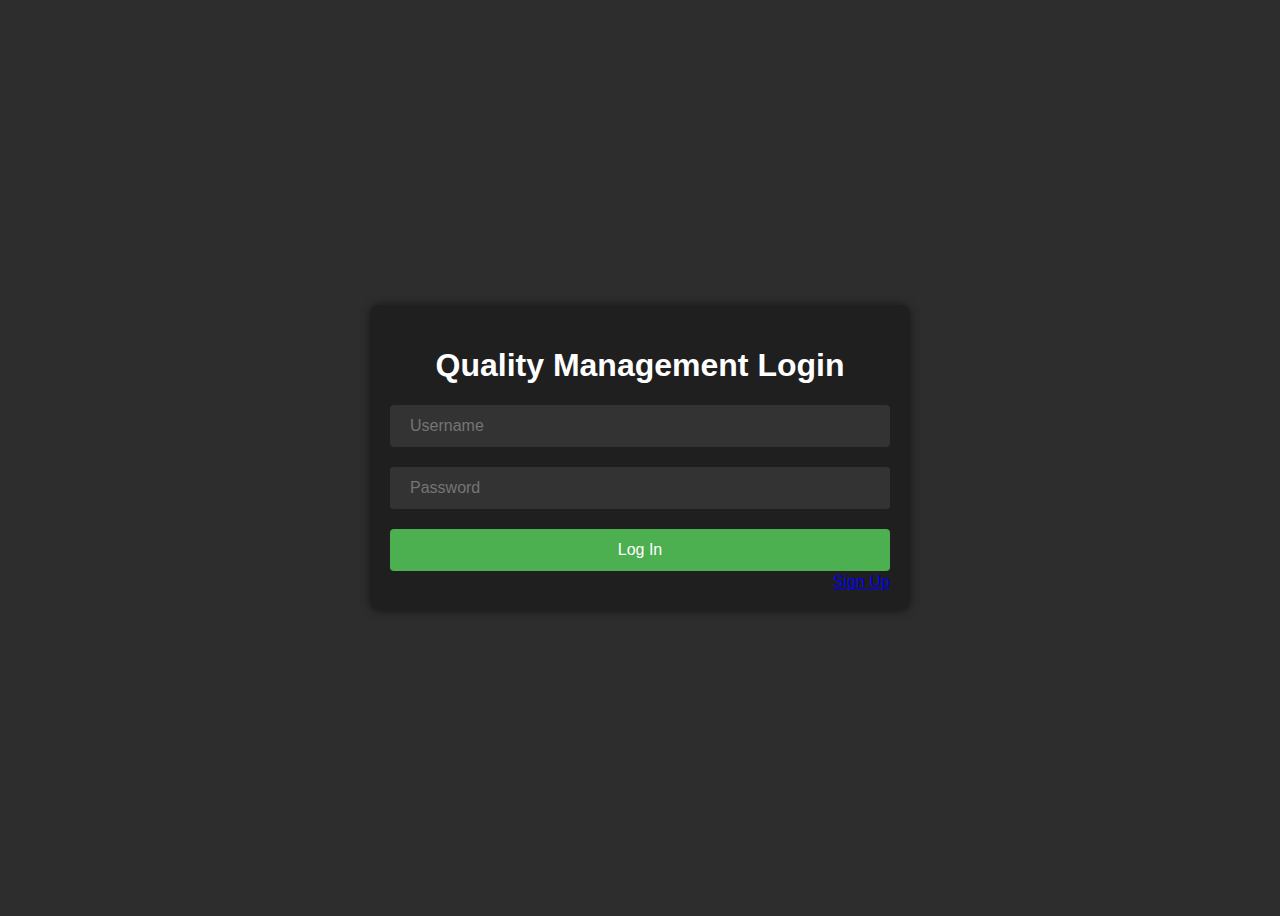
<file: index.html>
<!DOCTYPE html>
<html>
<head>
  <meta charset="utf-8">
  <title>Quality Management Login</title>
  <style>
    body {
      background-color: #2d2d2d;
      font-family: sans-serif;
      color: white;
      text-align: center;
    }
    .container {
      display: flex;
      align-items: center;
      justify-content: center;
      height: 100vh;
    }
    .login-form {
      width: 500px;
      background-color: #1f1f1f;
      border-radius: 10px;
      box-shadow: 0 0 10px rgba(0, 0, 0, 0.5);
      padding: 20px;
      position: relative;
    }
    .form-control {
      width: 100%;
      margin-bottom: 20px;
      padding: 12px 20px;
      box-sizing: border-box;
      border: none;
      border-radius: 4px;
      background-color: #333333;
      color: white;
      font-size: 16px;
      resize: none;
    }
    .form-control:focus {
      outline: none;
      box-shadow: 0 0 0 2px #4caf50;
    }
    .btn {
      width: 100%;
      padding: 12px 20px;
      margin-bottom: 20px;
      border: none;
      border-radius: 4px;
      background-color: #4caf50;
      color: white;
      font-size: 16px;
      cursor: pointer;
      transition: all 0.2s ease-in-out;
    }
    .btn:hover {
      background-color: #3f9e45;
    }
    .btn:active {
      background-color: #357a38;
    }
  </style>
</head>
<body>
  <div class="container">
    <form class="login-form" action="login.php" method="post">
      <h1>Quality Management Login</h1>
      <input class="form-control" type="text" name="username" placeholder="Username" required>
      <input class="form-control" type="password" name="password" placeholder="Password" required>
      <input class="btn" type="submit" value="Log In">
      <a href="signup.html" style="position: absolute; bottom: 20px; right: 20px;">Sign Up</a>
    </form>
  </div>
</body>
</html>
</file>
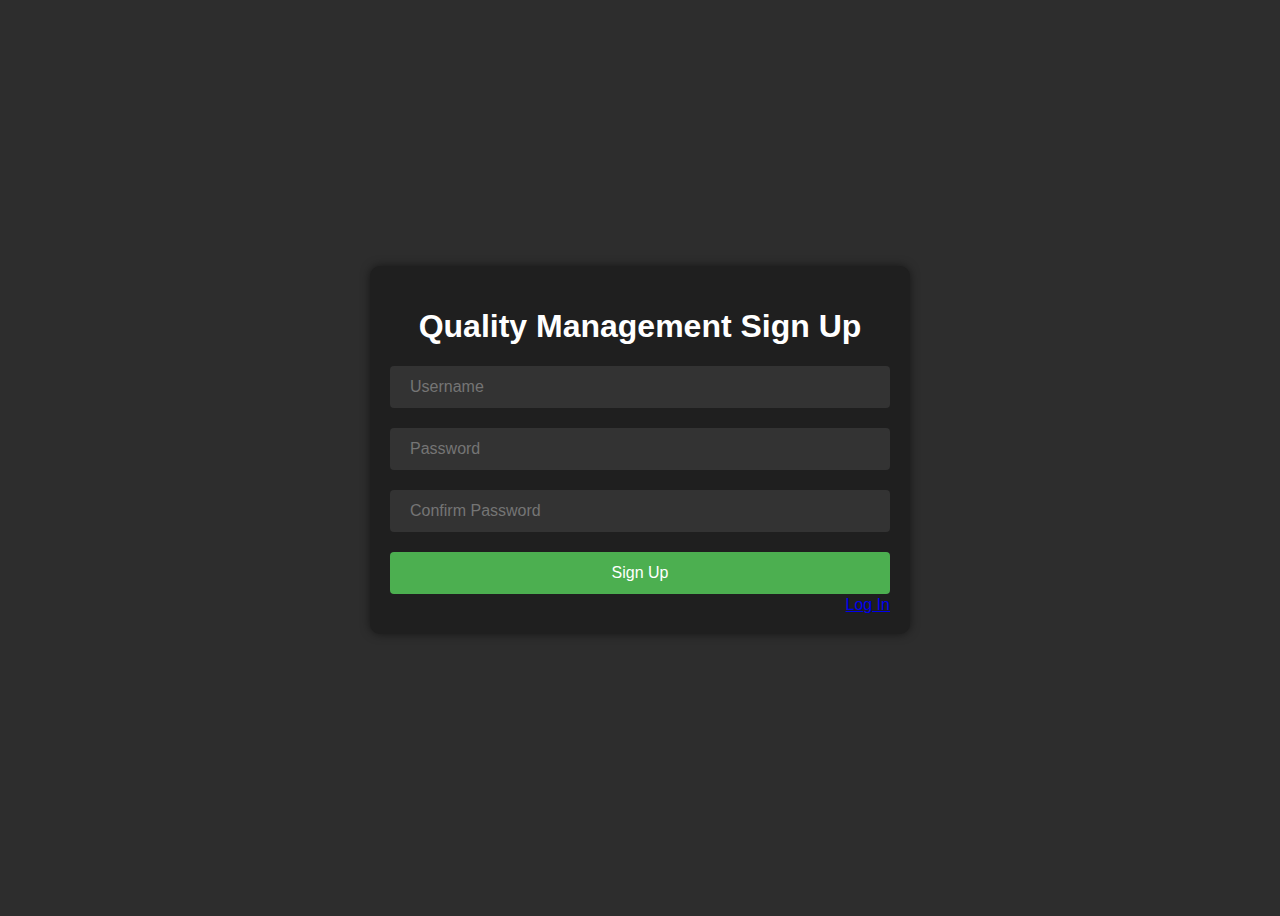
<file: signup.html>
<html>
<head>
  <meta charset="utf-8">
  <title>Quality Management Sign Up</title>
  <style>
    body {
      background-color: #2d2d2d;
      font-family: sans-serif;
      color: white;
      text-align: center;
    }
    .container {
      display: flex;
      align-items: center;
      justify-content: center;
      height: 100vh;
    }
    .signup-form {
      width: 500px;
      background-color: #1f1f1f;
      border-radius: 10px;
      box-shadow: 0 0 10px rgba(0, 0, 0, 0.5);
      padding: 20px;
      position: relative;
    }
    .form-control {
      width: 100%;
      margin-bottom: 20px;
      padding: 12px 20px;
      box-sizing: border-box;
      border: none;
      border-radius: 4px;
      background-color: #333333;
      color: white;
      font-size: 16px;
      resize: none;
    }
    .form-control:focus {
      outline: none;
      box-shadow: 0 0 0 2px #4caf50;
    }
    .btn {
      width: 100%;
      padding: 12px 20px;
      margin-bottom: 20px;
      border: none;
      border-radius: 4px;
      background-color: #4caf50;
      color: white;
      font-size: 16px;
      cursor: pointer;
      transition: all 0.2s ease-in-out;
    }
    .btn:hover {
      background-color: #3f9e45;
    }
    .btn:active {
      background-color: #357a38;
    }
  </style>
</head>
<body>
  <div class="container">
    <form class="signup-form" action="signup.php" method="post">
      <h1>Quality Management Sign Up</h1>
      <input class="form-control" type="text" name="username" placeholder="Username" required>
      <input class="form-control" type="password" name="password" placeholder="Password" required>
      <input class="form-control" type="password" name="confirm_password" placeholder="Confirm Password" required>
      <input class="btn" type="submit" value="Sign Up">
      <a href="login.html" style="position: absolute; bottom: 20px; right: 20px;">Log In</a>
    </form>
  </div>
</body>
</html>
</file>
